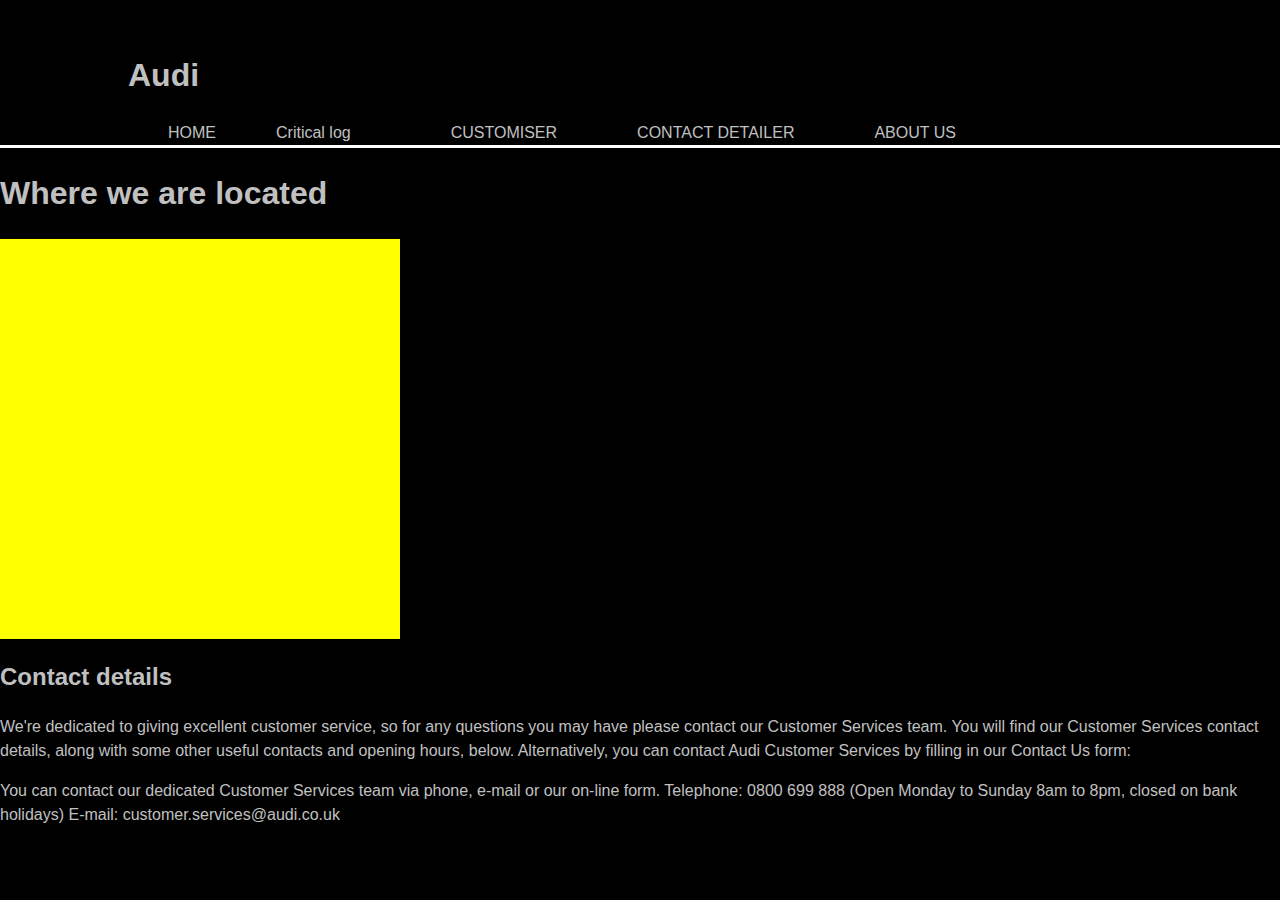
<file: Configurator.html>
<!DOCTYPE html>
<html>
<body>
	<meta charset="utf-8">
	<meta name="viewport" content="width=device-width">
	<title>Test</title>
	<link rel="stylesheet" type="text/css" href="Main.css">
</head>
<body>
	<header>
	<div class="container">
		<div id="branding">
			<h1>Audi</h1>
			</div>
			<nav>
				<ul>
					<li><a href="index.html">Home</a></li>
					<li><a href="Critical log"></a>Critical log</li>
					<li><a href="Customiser.html">Customiser</a></li>
					<li><a href="Configurator.html">Contact detailer</a></li>
					<li><a href="Shop.html">About us</a></li>
				</ul>
			</nav>
		</div>
	</header>
</body>

	
	

<h1>Where we are located</h1>

<div id="map" style="width:400px;height:400px;background:yellow"></div>

<script>
function myMap() {
var mapOptions = {
    center: new google.maps.LatLng(51.5, -0.12),
    zoom: 10,
    mapTypeId: google.maps.MapTypeId.ROADMAP
}
var map = new google.maps.Map(document.getElementById("map"), mapOptions);
}
<p id="demo">Click the button to get your position.</p>

<button onclick="getLocation()">Try It</button>

<div id="mapholder"></div>
</script>




<h2>Contact details</h2>
<p> We're dedicated to giving excellent customer service, so for any questions you may have please contact our Customer Services team.
You will find our Customer Services contact details, along with some other useful contacts and opening hours, below.
Alternatively, you can contact Audi Customer Services by filling in our Contact Us form:</p>
<p>You can contact our dedicated Customer Services team via phone, e-mail or our on-line form.
Telephone: 0800 699 888
(Open Monday to Sunday 8am to 8pm, closed on bank holidays)
E-mail: customer.services@audi.co.uk</p>



</body>
</html>
</file>
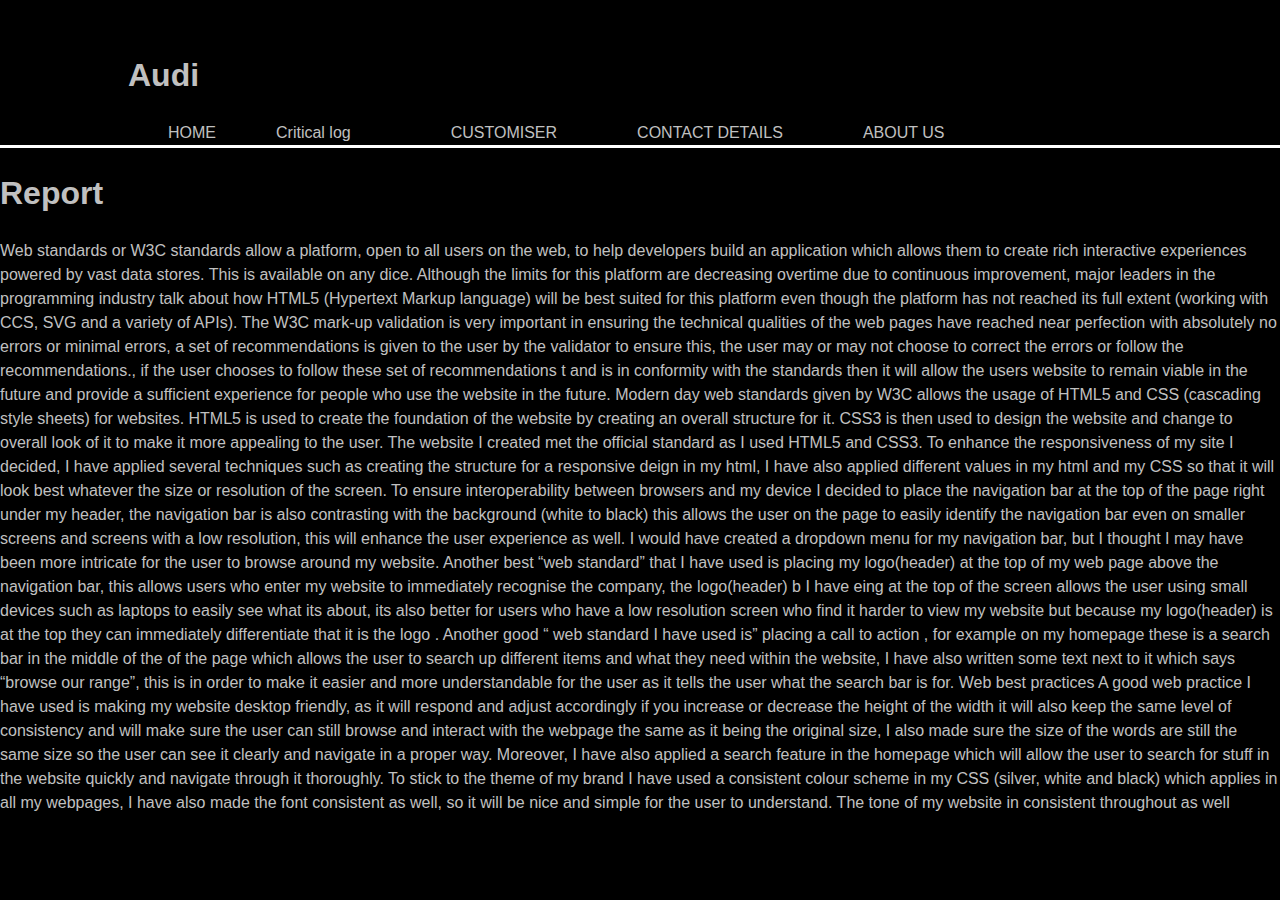
<file: Critical log.html>
<!DOCTYPE html>
<html>
<head>
	<meta charset="utf-8">
	<meta name="viewport" content="width=device-width">
	<title>Test</title>
	<link rel="stylesheet" type="text/css" href="Main.css">
</head>
<body>
	<header>
	<div class="container">
		<div id="branding">
			<h1>Audi</h1>
			</div>
			<nav>
				<ul>
					<li><a href="index.html">Home</a</li>
					<li><a href="Critical log"></a>Critical log</li>
					<li><a href="Customiser.html">Customiser</a</li>
					<li><a href="Configurator.html">Contact details</a></li>
					<li><a href="Shop.html">About us</a></li>
				</ul>
			</nav>
		</div>
	</header>

	<h1>Report</h1>
	<p>Web standards or W3C standards allow a platform, open to all users on the web, to help developers build an application which allows them to create rich interactive experiences powered by vast data stores. This is available on any dice.
Although the limits for this platform are decreasing overtime due to continuous improvement, major leaders in the programming industry talk about how HTML5 (Hypertext Markup language) will be best suited for this platform even though the platform has not reached its full extent (working with CCS, SVG and a variety of APIs). The W3C mark-up validation is very important in ensuring the technical qualities of the web pages have reached near perfection with absolutely no errors or minimal errors, a set of recommendations is given to the user by the validator to ensure this, the user may or may not choose to correct the errors or follow the recommendations., if the user chooses to follow these set of recommendations t and is in conformity with the standards then it will allow the users website to remain viable in the future and provide a sufficient experience for people who use the website in the future.
Modern day web standards given by W3C allows the usage of HTML5 and CSS (cascading style sheets) for websites. HTML5 is used to create the foundation of the website by creating an overall structure for it. CSS3 is then used to design the website and change to overall look of it to make it more appealing to the user.
The website I created met the official standard as I used HTML5 and CSS3.

To enhance the responsiveness of my site I decided, I have applied several techniques such as creating the structure for a responsive deign in my html, I have also applied different values in my html and my CSS so that it will look best whatever the size or resolution of the screen. To ensure interoperability between browsers and my device I decided to place the navigation bar at the top of the page right under my header, the navigation bar is also contrasting with the background (white to black) this allows the user on the page to easily identify the navigation bar even on smaller screens and screens with a low resolution, this will enhance the user experience as well. I would have created a dropdown menu for my navigation bar, but I thought I may have been more intricate for the user to browse around my website.

Another best “web standard” that I have used is placing my logo(header) at the top of my web page above the navigation bar, this allows users who enter my website to immediately recognise the company, the logo(header) b I have eing at the top of the screen allows the user using small devices such as laptops to easily see what its about, its also better for users who have a low resolution screen who find it harder to view my website but because my logo(header) is at the top they can immediately differentiate that it is the logo .
Another good “ web standard I have used is” placing a call to action , for example on my homepage these is a search bar in the middle of the  of the page which allows the user to search up different items and what they need within the website, I have also written some text next to it which says “browse our range”, this is in order to make it easier and more understandable for the user as it tells the user what the search bar is for.
Web best practices

A good web practice I have used is making my website desktop friendly, as it will respond and adjust accordingly if you increase or decrease the height of the width it will also keep the same level of consistency and will make sure the user can still browse and interact with the webpage the same as it being the original size, I also made sure the size of the words are still the same size so the user can see it clearly and navigate in a proper way.
Moreover, I have also applied a search feature in the homepage which will allow the user to search for stuff in the website quickly and navigate through it thoroughly.
To stick to the theme of my brand I have used a consistent colour scheme in my CSS (silver, white and black) which applies in all my webpages, I have also made the font consistent as well, so it will be nice and simple for the user to understand.
The tone of my website in consistent throughout as well

</p>
</file>
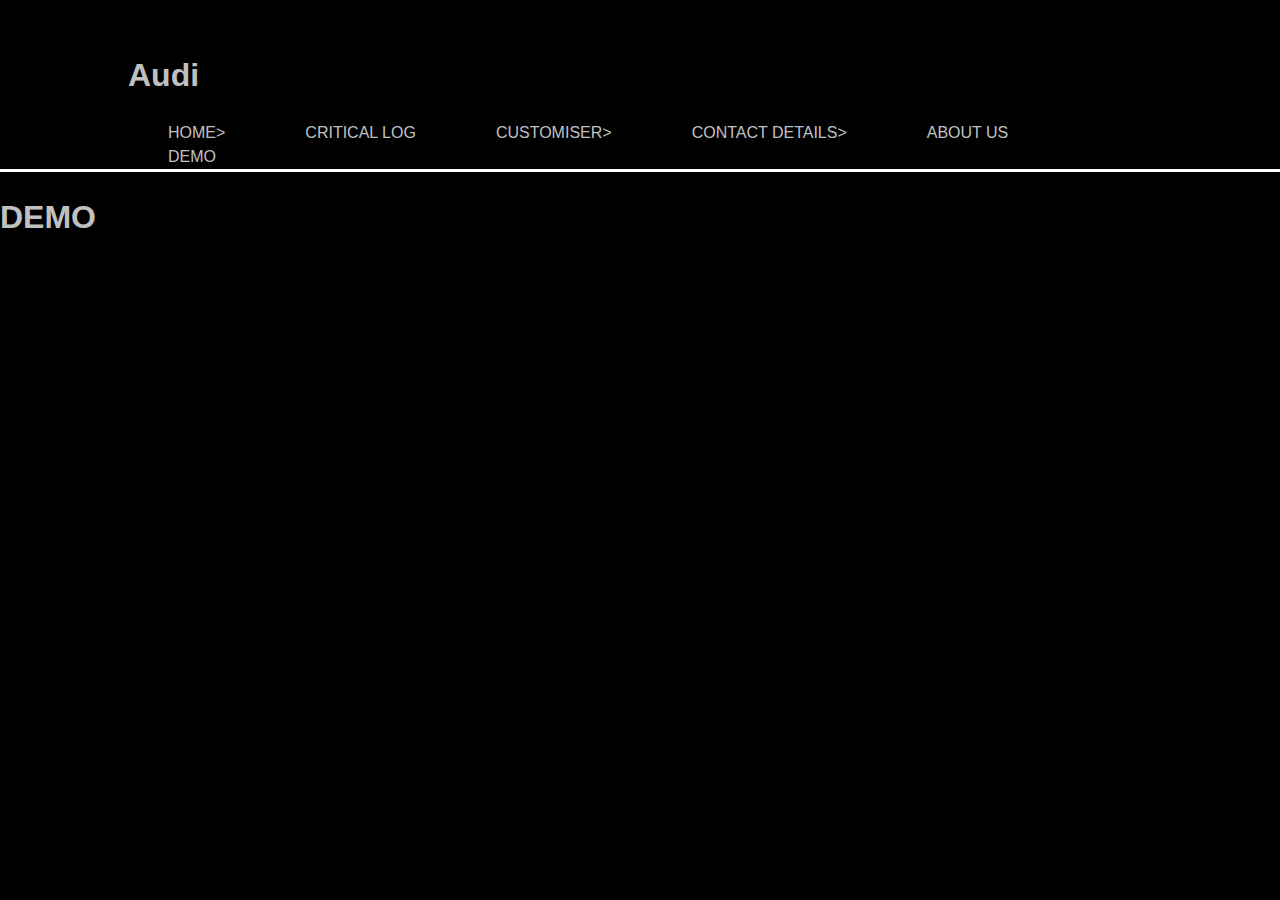
<file: DEMO.html>
<!DOCTYPE html>
<html>
<head>
	<meta charset="utf-8">
	<meta name="viewport" content="width=device-width">
	<title>Test</title>
	<link rel="stylesheet" type="text/css" href="Main.css">
</head>
<body>
	<header>
	<div class="container">
		<div id="branding">
			<h1>Audi</h1>
			</div>
			<nav>
				<ul>
					<li><a href="index.html">Home></a></li>
					<li><a href="Critical log.html">Critical log</a></li>
					<li><a href="Customiser.html">Customiser></a></li>
					<li><a href="Configurator.html">Contact details></a></li>
					<li><a href="Shop.html">About us</a></li>
					<li><a href="DEMO.html">DEMO</a></li>
				</ul>
			</nav>
		</div>
	</header>

	<h1>DEMO</h1>
	<p><iframe width="560" height="315" src="https://www.youtube.com/embed/9_1rmZ76tts?rel=0&amp;controls=0&amp;showinfo=0" frameborder="0" allow="autoplay; encrypted-media" allowfullscreen></iframe></p>
</file>
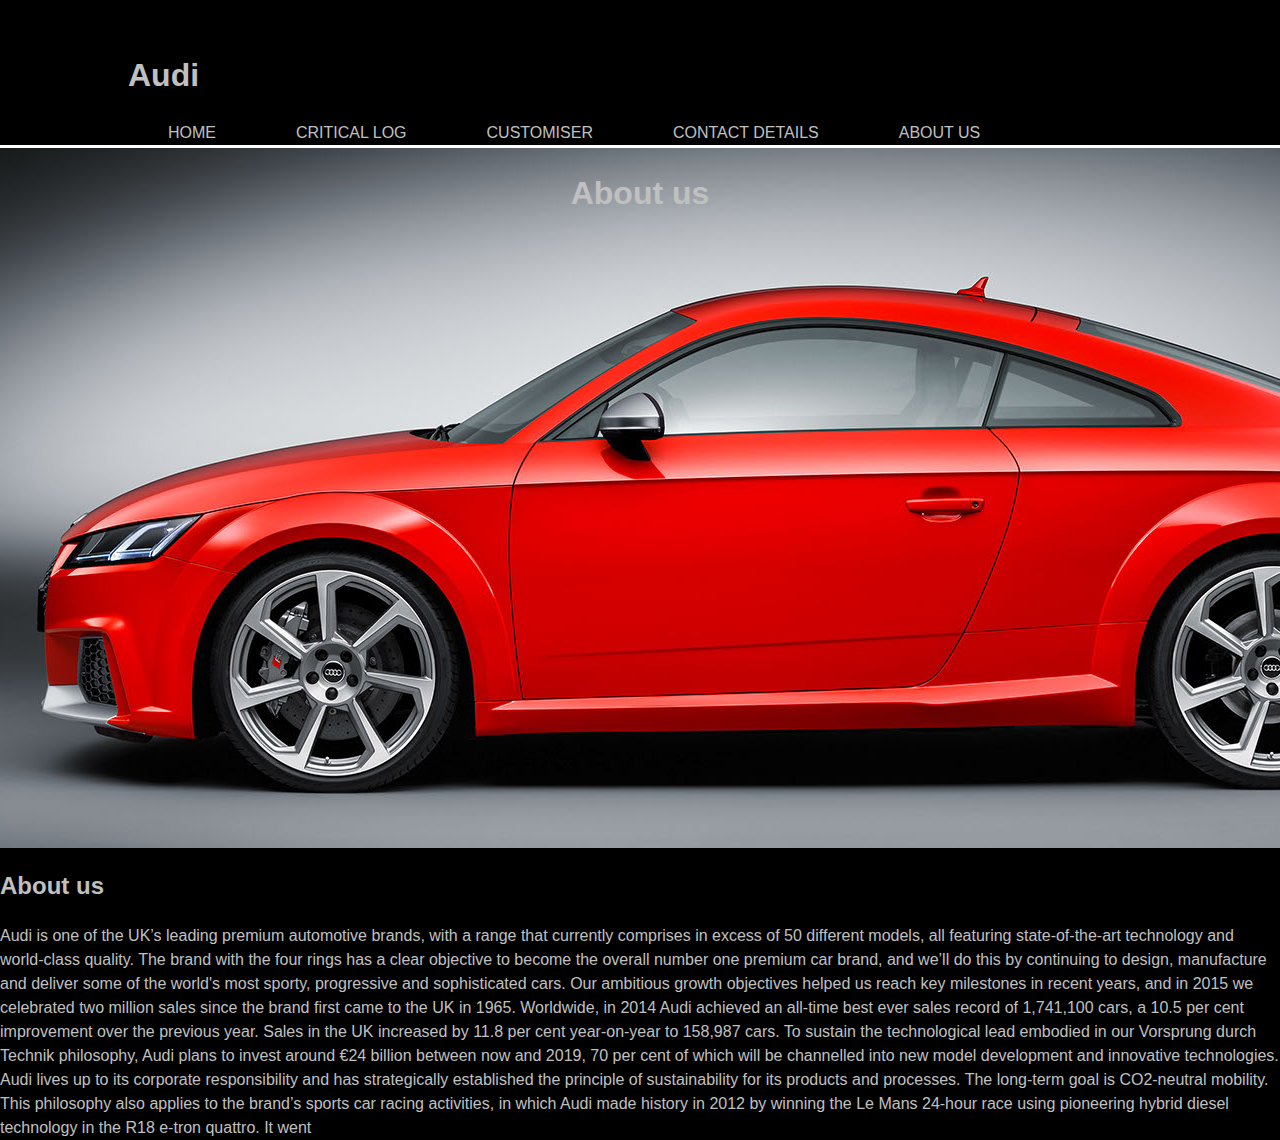
<file: Shop.html>
<!DOCTYPE html>
<html>
<head>
	<meta charset="utf-8">
	<meta name="viewport" content="width=device-width">
	<title>Test</title>
	<link rel="stylesheet" type="text/css" href="Main.css">
</head>
<body>
	<header>
	<div class="container">
		<div id="branding">
			<h1>Audi</h1>
			</div>
			<nav>
				<ul>
					<li><a href="index.html">Home</a></li>
					<li><a href="Critical log">Critical log</a></li>
					<li><a href="Customiser.html">Customiser</a></li>
					<li><a href="Configurator.html">Contact details</a></li>
					<li><a href="Shop.html">About us</a></li>
				</ul>
			</nav>
		</div>
	</header>

	<section id="showcase2">
		<div class="container">
			<div id="arrow-left" class"arrow"></div>

			<h1>About us</h1>
		</div>
	</section>
	
	<h2>About us</h2>
	<p>Audi is one of the UK’s leading premium automotive brands, with a range that currently comprises in excess of 50 different models, all featuring state-of-the-art technology and world-class quality. The brand with the four rings has a clear objective to become the overall number one premium car brand, and we’ll do this by continuing to design, manufacture and deliver some of the world's most sporty, progressive and sophisticated cars.
	Our ambitious growth objectives helped us reach key milestones in recent years, and in 2015 we celebrated two million sales since the brand first came to the UK in 1965. Worldwide, in 2014 Audi achieved an all-time best ever sales record of 1,741,100 cars, a 10.5 per cent improvement over the previous year. Sales in the UK increased by 11.8 per cent year-on-year to 158,987 cars.
	To sustain the technological lead embodied in our Vorsprung durch Technik philosophy, Audi plans to invest around €24 billion between now and 2019, 70 per cent of which will be channelled into new model development and innovative technologies. Audi lives up to its corporate responsibility and has strategically established the principle of sustainability for its products and processes. The long-term goal is CO2-neutral mobility. This philosophy also applies to the brand’s sports car racing activities, in which Audi made history in 2012 by winning the Le Mans 24-hour race using pioneering hybrid diesel technology in the R18 e-tron quattro. It went </p>
</body>
</body>
</html>
</file>
<file: Main.css>
body{
	
	background: red;
	color: silver;
	font-family:arial;
	font-size: 20px;
	line-height:1.5;
	padding: 0;
	margin: 0;

}
.container
{
	width: 80%;
	margin:auto;
	overflow: hidden;
}

.button_1
{
	background:silver ;
	float:center;
	border:0;
	padding-left:20px;
	padding-right:20px;
}



header
{
	background:black;
	color: silver;
	padding-top:30px;
	min-height:70px;
	border-bottom: white 3px solid;
}

header a
{
	color:silver;
	text-decoration: none;
	text-transform: uppercase;
	font-size: 16px
}

header ul
{
	margin:0;
	padding:0;
}
header li
{
	float:left;
	display:inline;
	padding:0 20px  0 20px;
}

header .highlight, header .current a
{
	color: red;
	font-weight: bold;

}
#showcase
{
	min-height: 300px;
	background:url('./images/madness.jpg') no-repeat 100px -180px;
	text-align: center;
	border-bottom: silver;

}

#showcase h1
{
	margin-top: 100px;
	font font-size:55px;
	margin-bottom: 10px;
}

#showcase p
{
	font-size: 20px;
}

#showcase1
{
	min-height: 400px;
	background:url('./images/configurator.jpg' ) no-repeat 500px;
	text-align: center;
	border-bottom: silver;
	
}

#showcase1 h1
{
	margin-top: 100px;
	font font-size:55px;
	margin-bottom: 10px;
	text-decoration-color: black;
}
#showcase2
{
	min-height: 700px;
	background:url('./images/Audi TTRS.jpg' ) no-repeat  -220px  -340px  ;
	text-align: center;
	border-bottom: silver;
	float:left
	min-width: 1000px
}
	

#Shop
{
	padding: 20px;
	margin-bottom: : :300px;
	color: white;
	background:black;
}

#Shop h1
{
	float: center;
	margin-bottom: : :300px;
}

#Shop form
{
	float:right;
	margin-top: 15px;
}

#Shop input[type="text"]
{
	padding: 4px;
	height:25px;
	width:250px;
}

#boxes
{
	margin-top: 20px;
}

#boxes.box
{
	float:left;
	width:30%;

}

#boxes1
{
	margin top: 20px;

}

#boxes1 .box
{
	float:left;
	width:50%;
	font-size: 20px;
}
body, #slider, .wrap, .slide-content
{
	margin:0;
	padding:0;
	font-family:Arial, Helvetica, sans-serif;
	width:100%;
	height:100vh;
	overflow-x:hidden;
}

.wrap
{
	position: relative;
}

.slide
{
	background-size: cover;
	background-position: center;
	background-repeat: no-repeat;

}

.slide1
{
	background-image: url('./images/black a.jpg');
}
.slide2
{
	background-image: url('./images/eng.jpg');
}
.slide3
{
	background-image: url('./images/tire.jpg');
}

.slide-content
{
	display: flex;
	flex-direction: column;
	justify-content: center;
	align-items: center;
	text-align:center;
}

.slide-content span
{
	font-size: 5rem;
	color:white;
}

.arrow
{
	cursor:pointer;
	position:absolute;
	top:50%;
	margin-top:-35px;
	width: 0;
	height: 0;
	border-style: solid;
}

#arrow-left
{
	border-width: 30px 40px 30px 0;
	left:0;
	margin-left:30px;
	border-color: transparent white transparent transparent;
}
#arrow-right
{
	border-width: 30px 0 30px 40px;
	border-color: transparent transparent transparent white;
	right:0;
	margin-right:30px;
}


.cd-builder-steps > ul {
  height: 100%;
  overflow: hidden;
}
.cd-builder-steps .builder-step {
  position: absolute;
  z-index: 1;
  top: 0;
  left: 0;
  width: 100%;
  height: 100%;
  overflow: auto;
  visibility: hidden;
  transition: visibility .5s;
}
.cd-builder-steps .builder-step.active {
  position: relative;
  z-index: 2;
  visibility: visible;
}

html {
  font-size: 62.5%;
}

body {
  font-size: 1.6rem;
  font-family: "Lato", sans-serif;
  color: silver;
  background-color: black;
}

a {
  color: #5D7C89;
  text-decoration: none;
}

img {
  max-width: 100%;
}

.cd-nugget-info {
  position: relative;
  display: block;
  margin-bottom: 1em;
  padding: .8em;
  background: #5D7C89;
  color: #ffffff;
  text-align: center;
  border-radius: 4px;
}
.cd-builder-secondary-nav
{
	float:left;
	display:inline;
	padding:0 20px  0 20px;
}

nav a
{
	float:left;
	display:inline;
	padding:0 20px  0 20px;
}
}

 


}
</file>
